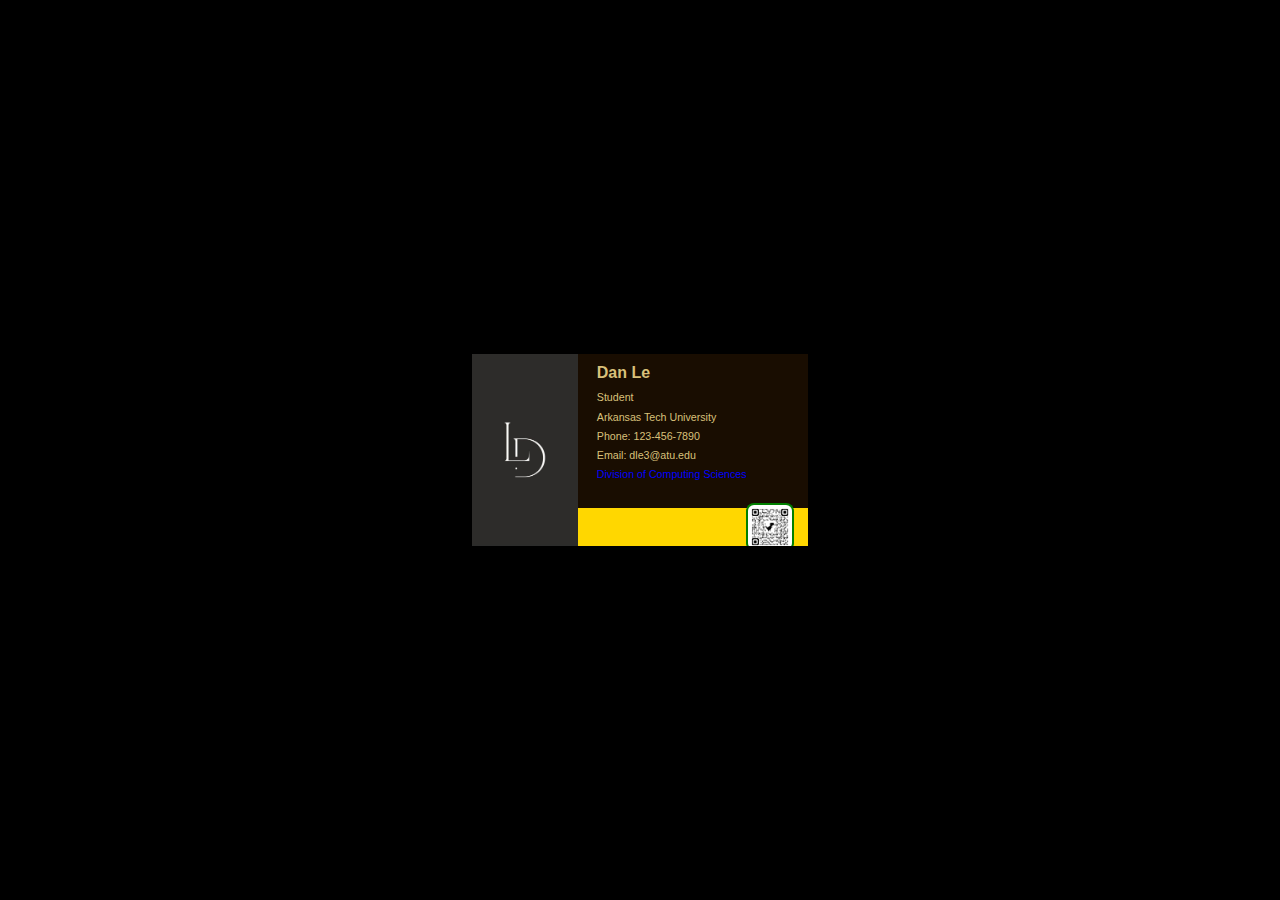
<file: week5/index.html>
<!DOCTYPE html>
<html lang="en">
<head>
    <meta charset="utf-8">
    <link rel="stylesheet" href="styles.css">
</head>

<body>
    <div class="card">

        <div class="photo-column">
            <img src="profile.jpg" alt="Profile Photo" class="photo">
        </div>

        <div class="info">
            <div class="top">
                <h2>Dan Le</h2>
                <p>Student</p>
                <p>Arkansas Tech University</p>

                <p>Phone: 123-456-7890</p>
                <p>Email: dle3@atu.edu</p>
                <a href="https://www.atu.edu/stem/engineering/cis/index.php" class="link">Division of Computing Sciences</a>
            </div>

            <div class="bottom">
                <!-- <div class="bottom-row"> -->
                    <img src="qr.png" alt="QR code" class="qr">
                <!-- </div> -->
            </div>
        </div>

    </div>
</body>
</html>
</file>
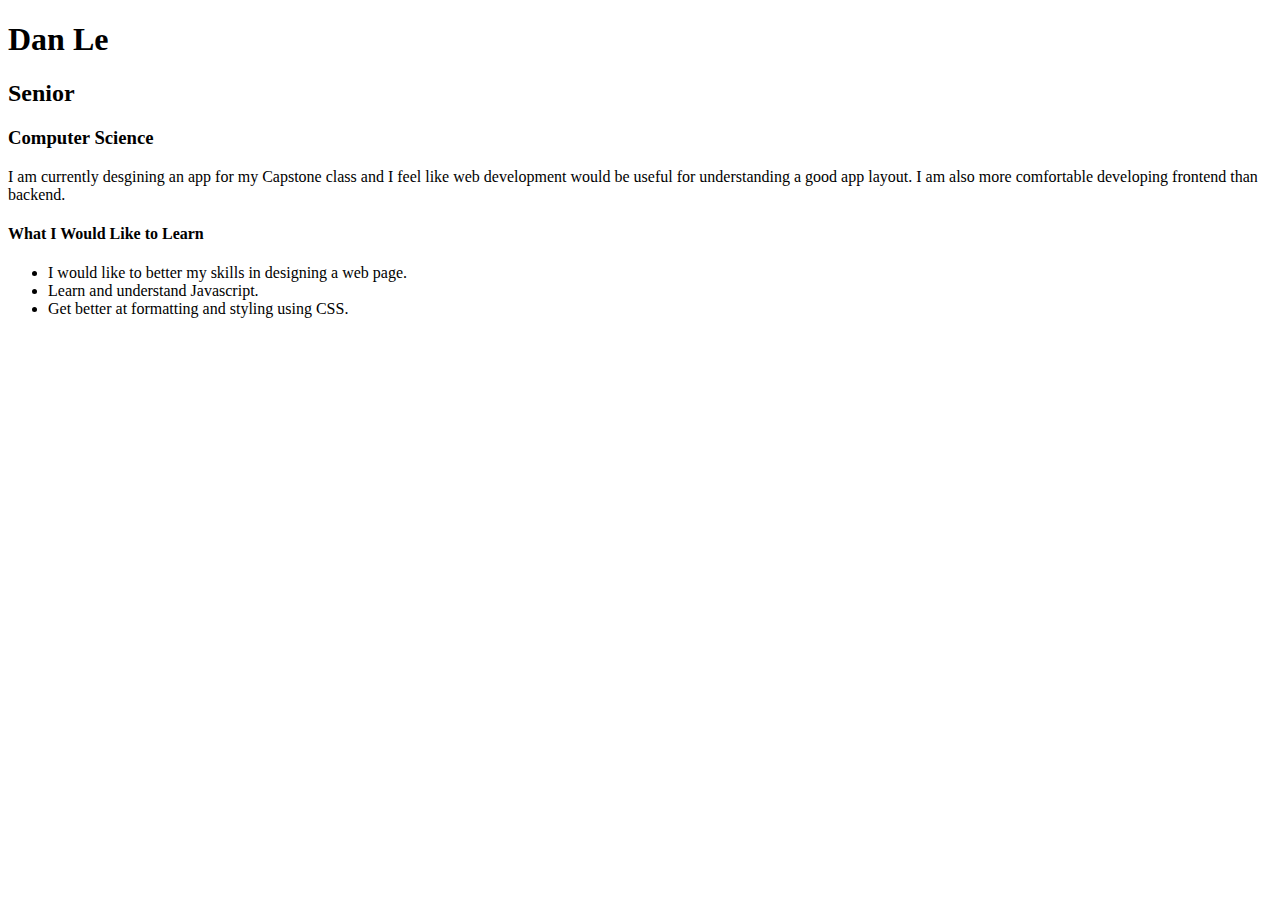
<file: main.html>
<!DOCTYPE html>
<html lang="en">
	<head>
		<meta charset="utf-8">
		<title>My Home Page</title>
	</head>
	<body>
		<h1>Dan Le</h1>
		<h2>Senior</h2>
		<h3>Computer Science</h3>
		
		<p>
			I am currently desgining an app for my Capstone class and I feel like web development would be useful for understanding a good app layout. I am also more comfortable developing frontend than backend.
		</p>
		
		<h4>What I Would Like to Learn</h4>
		<ul>
			<li>I would like to better my skills in designing a web page.</li>
			<li>Learn and understand Javascript.</li>
			<li>Get better at formatting and styling using CSS.</li>
		</ul>
	</body>
</html>
</file>
<file: week5/week5.html>
<!DOCTYPE html>
    <head>
        <meta charset="utf-8">
        <link rel="stylesheet" href="styles.css">
    </head>

    <div class="card">

        <div class="photo-column">
            
            <!-- <img src="profile.jpg" alt="Profile Photo" class="photo"> -->
        
            <div class="top">

                

            </div>

            <div class="bottom">
                <div class="bottom-row">
                    <!-- <img src="qr.png" alt="QR code" class="qr"> -->
                </div>
            </div>
        </div>
    </div>
</html>
</file>
<file: week5/styles.css>
* {
    box-sizing: border-box;
}

body {
    margin: 0;
    font-family: Arial, Helvetica, sans-serif;
    background: black;
    display: flex;
    justify-content: center;
    align-items: center;
    min-height: 100vh;
}

.card {
    height: 2in;
    width: 3.5in;
    display: flex;
    flex-direction: row;
    overflow: hidden;
}

.photo-column {
    width: 1.1in;
    height: 100%;
}

.photo {
    width: 100%;
    height: 100%;
    object-fit: cover;
}

.info {
    flex: 1;
    display: flex;
    flex-direction: column;
    min-height: 0;
}

.top {
    height: 80%;
    background-color: #190D01;
    color: #d8c07a;
    padding: .2in;
    font-size: 8pt;
    line-height: .8;
    padding-top: 0%;
    overflow: hidden;
}

.bottom {
    height: 20%;
    background: gold;
    display: flex;
    align-items: center;
    justify-content: flex-end;
    padding: 0.15in;
}

.link {
    text-decoration: none;
    color: blue;
}

.link:hover {
    color:#d8c07a;
}

.link:visited {
    color: purple;
}

.qr {
    width: .5in;
    height: .5in;
    object-fit: contain;
    background: #fff;
    padding: 2px;
    background: green;
    border-radius: 8px;
}
</file>
